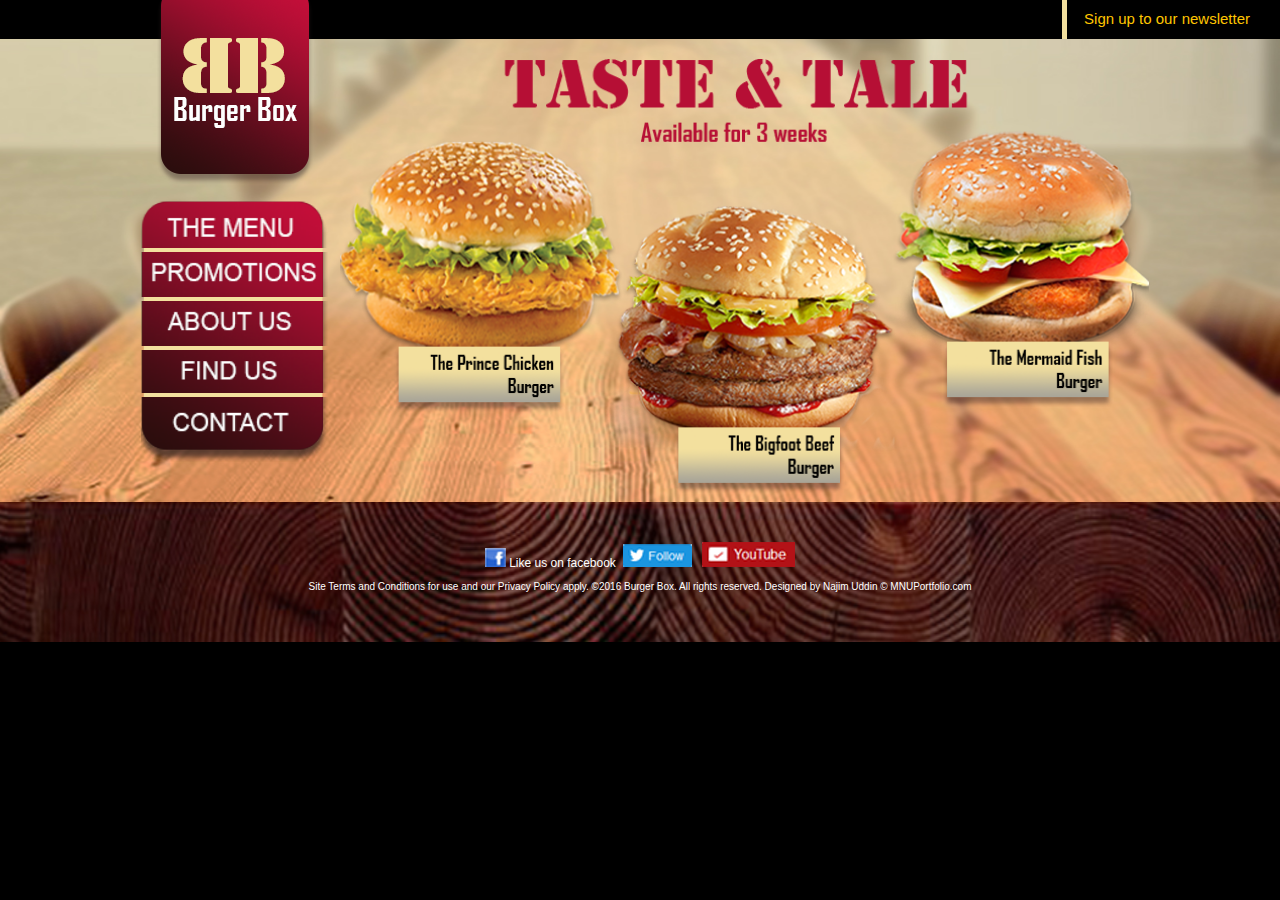
<file: index.html>
<!DOCTYPE html>
<html>
	<head>
		<title>Burger Box Home</title>
		<link rel="stylesheet" type="text/css" href="./css/main3.css">
		<meta name="viewport" content="width=device-width, initial-scale=1">
	</head>
<body>
	<!-- START OF CONTAINER --> 
	<div id="container">
		<!-- HEADER -->
		<div id="header">
			<div id="headerNav">
				<a href="contact.html" title="Sign Up"><p id="signUp">Sign up to our newsletter</p></a>
			</div>
	</div>
	<!-- CONTENT -->
	<div id="content">
		<!-- LEFT -->
		<div id="leftcol">
			<div id="logoNav">
				<a href="index.html" title="Burger Box"><img id="logoImage" src="./images/bblogo.png" /></a>
			</div>
			
			<div id="mainNavBg">
			
						<div id="navbgcolor">
				<a href="#"><img src="./images/mainnavbg.png" /></a>
			</div>
		
			<div class="mainnavhover">
			<div>
			<a href="menu.html"><img src="./images/hmenubtn.png" /></a>
			</div>
			<div>
			<a href="promo.html"><img src="./images/hprobtn.png" /></a>
			</div>
			<div>
			<a href="about.html"><img src="./images/haboutbtn.png" /></a>
			</div>
			<div>
			<a href="find.html"><img src="./images/hfindbtn.png" /></a>
			</div>
			<div>
			<a href="contact.html"><img src="./images/hcontactbtn.png" /></a>
			</div>
			</div>
		
		<div class="mainnav">
			<div id="menu">
			<a href="menu.html" title="Menu"><img src="./images/menubtn.png" /></a>
			</div>
			<div id="pro">
			<a href="promo.html" title="Promotions"><img src="./images/probtn.png" /></a>
			</div>
			<div id="about">
			<a href="about.html" title="About"><img src="./images/aboutbtn.png" /></a>
			</div>
			<div id="find">
			<a href="find.html" title="Find Us"><img src="./images/findbtn.png" /></a>
			</div>
			<div id="contact">
			<a href="contact.html" title="Contact"><img src="./images/contactbtn.png" /></a>
			</div>
			</div>
			

			
			</div>

		</div>
		<!-- RIGHT -->
			<div id="rightcol">
				<div id="promo">
					<a href="promo.html" title="Taste And Tale"><img id="offer" src="./images/bbpromo.png" /></a>
				</div>
			</div>
		</div>
	<!--CONTENT END-->
		<!-- FOOTER -->
		<div id="footer">
			<div id="social">
				<a href="http://www.facebook.com" title="Like us on Facebook"><img id="fb" src="./images/fblink.png" /><span>Like us on facebook</span></a>
				<a href="http://www.twitter.com" title="Follow us on Twitter"><img id="twitter" src="./images/twitterlink.png" /></a>
				<a href="http://www.youtube.com" title="Subscribe to us on Youtube"><img id="yt" src="./images/ytlink.png" /></a>
			</div>
			<div id="copyright">
				<p>Site Terms and Conditions for use and our Privacy Policy apply.
&#169;2016 Burger Box. All rights reserved.
Designed by Najim Uddin &#169; MNUPortfolio.com</p>
			</div>
		</div>
</div>
<!-- END OF CONTAINER
 --> 
</body>
</html>
</file>
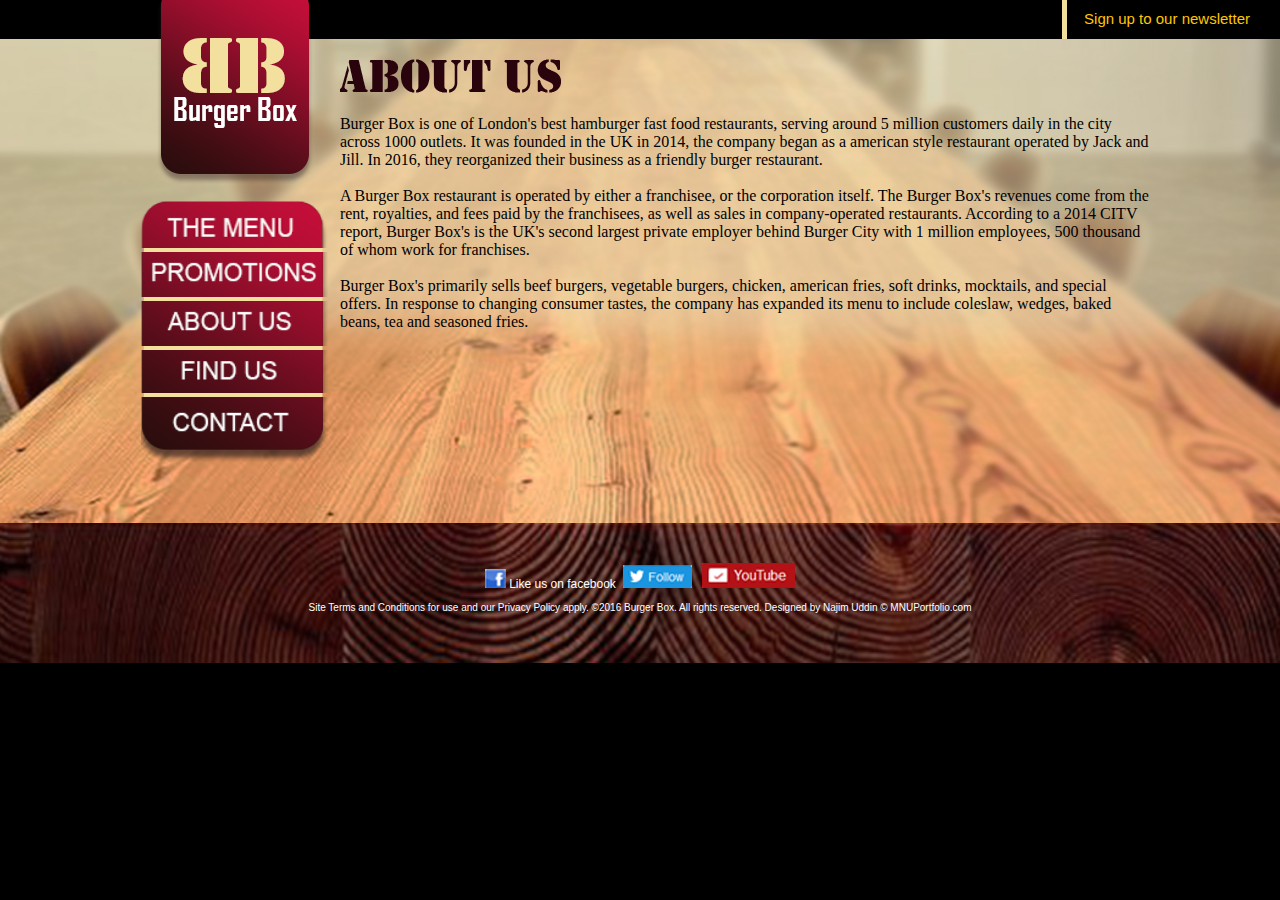
<file: about.html>
<!DOCTYPE html>
<html>
	<head>
		<title>About Us</title>
		<link rel="stylesheet" type="text/css" href="./css/main3.css">
		<meta name="viewport" content="width=device-width, initial-scale=1">
	</head>
<body>
	<!-- START OF CONTAINER --> 
	<div id="container">
		<!-- HEADER -->
		<div id="header">
			<div id="headerNav">
				<a href="contact.html" title="Sign Up"><p id="signUp">Sign up to our newsletter</p></a>
			</div>
	</div>
	<!-- CONTENT -->
	<div id="content">
		<!-- LEFT -->
		<div id="leftcol">
			<div id="logoNav">
				<a href="index.html" title="Burger Box"><img id="logoImage" src="./images/bblogo.png" /></a>
			</div>
			
			<div id="mainNavBg">
			
						<div id="navbgcolor">
				<a href="#"><img src="./images/mainnavbg.png" /></a>
			</div>
		
			<div class="mainnavhover">
			<div>
			<a href="menu.html"><img src="./images/hmenubtn.png" /></a>
			</div>
			<div>
			<a href="promo.html"><img src="./images/hprobtn.png" /></a>
			</div>
			<div>
			<a href="about.html"><img src="./images/haboutbtn.png" /></a>
			</div>
			<div>
			<a href="find.html"><img src="./images/hfindbtn.png" /></a>
			</div>
			<div>
			<a href="contact.html"><img src="./images/hcontactbtn.png" /></a>
			</div>
			</div>
		
		<div class="mainnav">
			<div id="menu">
			<a href="menu.html" title="Menu"><img src="./images/menubtn.png" /></a>
			</div>
			<div id="pro">
			<a href="promo.html" title="Promotions"><img src="./images/probtn.png" /></a>
			</div>
			<div id="about">
			<a href="about.html" title="About"><img src="./images/aboutbtn.png" /></a>
			</div>
			<div id="find">
			<a href="find.html" title="Find Us"><img src="./images/findbtn.png" /></a>
			</div>
			<div id="contact">
			<a href="contact.html" title="Contact"><img src="./images/contactbtn.png" /></a>
			</div>
			</div>
			

			
			</div>

		</div>
		<!-- RIGHT -->
			<div id="rightcol">
			<div id="Text">
									<p id="aboutBB"><img src="./images/aboutUsHeader.png" /><br><br>Burger Box is one of London's best hamburger fast food restaurants, serving around 5 million customers daily in the city across 1000 outlets. It was founded in the UK in 2014, the company began as a american style restaurant operated by Jack and Jill. In 2016, they reorganized their business as a friendly burger restaurant.<br><br>

A Burger Box restaurant is operated by either a franchisee, or the corporation itself. The Burger Box's revenues come from the rent, royalties, and fees paid by the franchisees, as well as sales in company-operated restaurants. According to a 2014 CITV report, Burger Box's is the UK's second largest private employer behind Burger City with 1 million employees, 500 thousand of whom work for franchises.<br><br>

Burger Box's primarily sells beef burgers, vegetable burgers, chicken, american fries, soft drinks, mocktails, and special offers. In response to changing consumer tastes, the company has expanded its menu to include coleslaw, wedges, baked beans, tea and seasoned fries.</p>

</div>
			</div>
		</div>
	<!--CONTENT END-->
		<!-- FOOTER -->
		<div id="footer">
			<div id="social">
				<a href="http://www.facebook.com" title="Like us on Facebook"><img id="fb" src="./images/fblink.png" /><span>Like us on facebook</span></a>
				<a href="http://www.twitter.com" title="Follow us on Twitter"><img id="twitter" src="./images/twitterlink.png" /></a>
				<a href="http://www.youtube.com" title="Subscribe to us on Youtube"><img id="yt" src="./images/ytlink.png" /></a>
			</div>
			<div id="copyright">
				<p>Site Terms and Conditions for use and our Privacy Policy apply.
&#169;2016 Burger Box. All rights reserved.
Designed by Najim Uddin &#169; MNUPortfolio.com</p>
			</div>
		</div>
</div>
<!-- END OF CONTAINER
 --> 
</body>
</html>
</file>
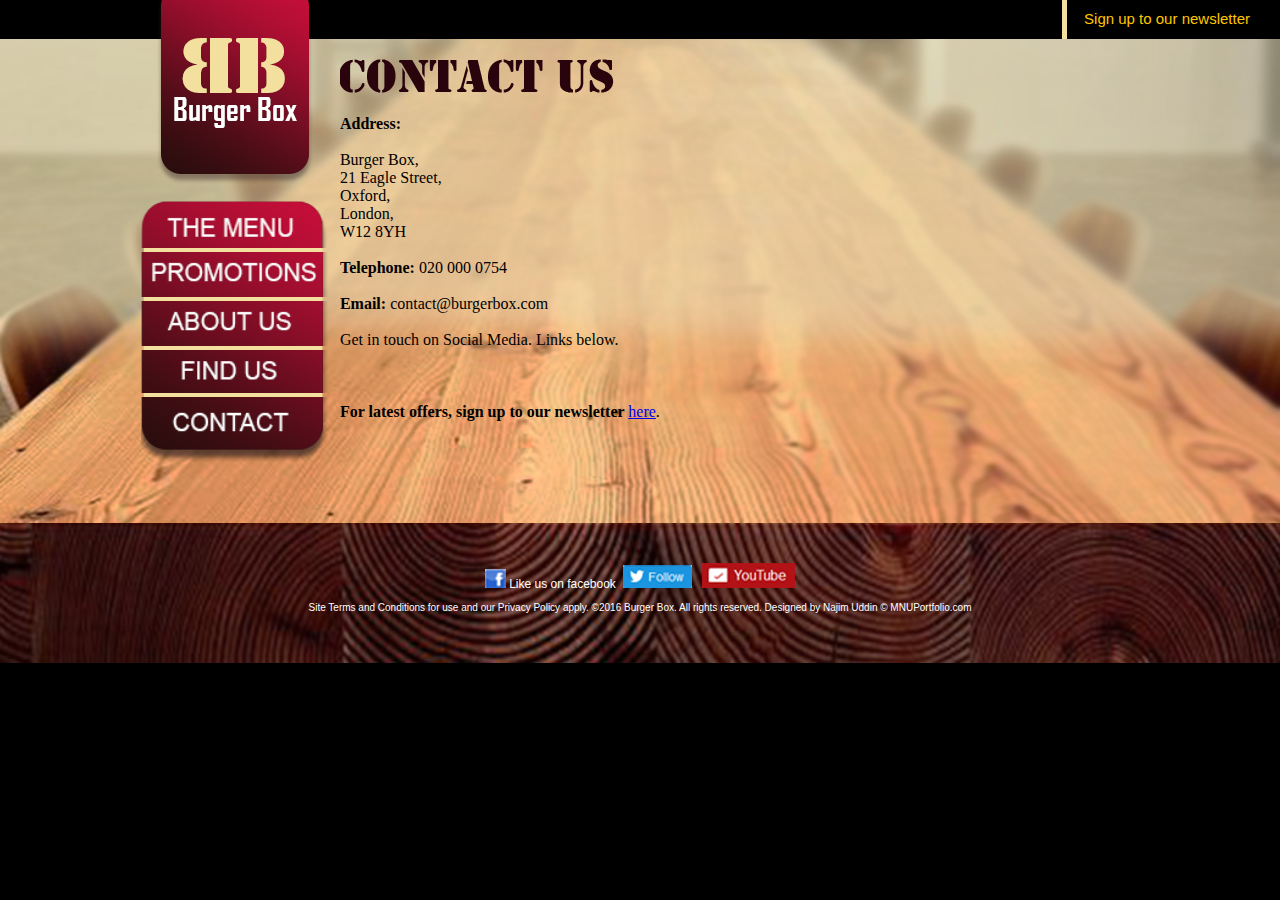
<file: contact.html>
<!DOCTYPE html>
<html>
	<head>
		<title>Contact Us</title>
		<link rel="stylesheet" type="text/css" href="./css/main3.css">
		<meta name="viewport" content="width=device-width, initial-scale=1">
	</head>
<body>
	<!-- START OF CONTAINER --> 
	<div id="container">
		<!-- HEADER -->
		<div id="header">
			<div id="headerNav">
				<a href="contact.html" title="Sign Up"><p id="signUp">Sign up to our newsletter</p></a>
			</div>
	</div>
	<!-- CONTENT -->
	<div id="content">
		<!-- LEFT -->
		<div id="leftcol">
			<div id="logoNav">
				<a href="index.html" title="Burger Box"><img id="logoImage" src="./images/bblogo.png" /></a>
			</div>
			
			<div id="mainNavBg">
			
						<div id="navbgcolor">
				<a href="#"><img src="./images/mainnavbg.png" /></a>
			</div>
		
			<div class="mainnavhover">
			<div>
			<a href="menu.html"><img src="./images/hmenubtn.png" /></a>
			</div>
			<div>
			<a href="promo.html"><img src="./images/hprobtn.png" /></a>
			</div>
			<div>
			<a href="about.html"><img src="./images/haboutbtn.png" /></a>
			</div>
			<div>
			<a href="find.html"><img src="./images/hfindbtn.png" /></a>
			</div>
			<div>
			<a href="contact.html"><img src="./images/hcontactbtn.png" /></a>
			</div>
			</div>
		
		<div class="mainnav">
			<div id="menu">
			<a href="menu.html" title="Menu"><img src="./images/menubtn.png" /></a>
			</div>
			<div id="pro">
			<a href="promo.html" title="Promotions"><img src="./images/probtn.png" /></a>
			</div>
			<div id="about">
			<a href="about.html" title="About"><img src="./images/aboutbtn.png" /></a>
			</div>
			<div id="find">
			<a href="find.html" title="Find Us"><img src="./images/findbtn.png" /></a>
			</div>
			<div id="contact">
			<a href="contact.html" title="Contact"><img src="./images/contactbtn.png" /></a>
			</div>
			</div>
			

			
			</div>

		</div>
		<!-- RIGHT -->
			<div id="rightcol">
			<div id="Text">
									<p id="aboutBB"><img src="./images/contactUsHeader.png" /><br><br><strong>Address:</strong><br><br>Burger Box,<br>21 Eagle Street,<br>Oxford,<br>London,<br>W12 8YH<br><br>

<strong>Telephone:</strong> 020 000 0754<br><br>
<strong>Email:</strong> contact@burgerbox.com<br><br>
Get in touch on Social Media. Links below.<br><br>
<br><br>
								
<strong>For latest offers, sign up to our newsletter </strong><a href="#" title="Sign Up to our Newsletter">here</a>.<br><br></p>	


</div>
			</div>
		</div>
	<!--CONTENT END-->
		<!-- FOOTER -->
		<div id="footer">
			<div id="social">
				<a href="http://www.facebook.com" title="Like us on Facebook"><img id="fb" src="./images/fblink.png" /><span>Like us on facebook</span></a>
				<a href="http://www.twitter.com" title="Follow us on Twitter"><img id="twitter" src="./images/twitterlink.png" /></a>
				<a href="http://www.youtube.com" title="Subscribe to us on Youtube"><img id="yt" src="./images/ytlink.png" /></a>
			</div>
			<div id="copyright">
				<p>Site Terms and Conditions for use and our Privacy Policy apply.
&#169;2016 Burger Box. All rights reserved.
Designed by Najim Uddin &#169; MNUPortfolio.com</p>
			</div>
		</div>
</div>
<!-- END OF CONTAINER
 --> 
</body>
</html>
</file>
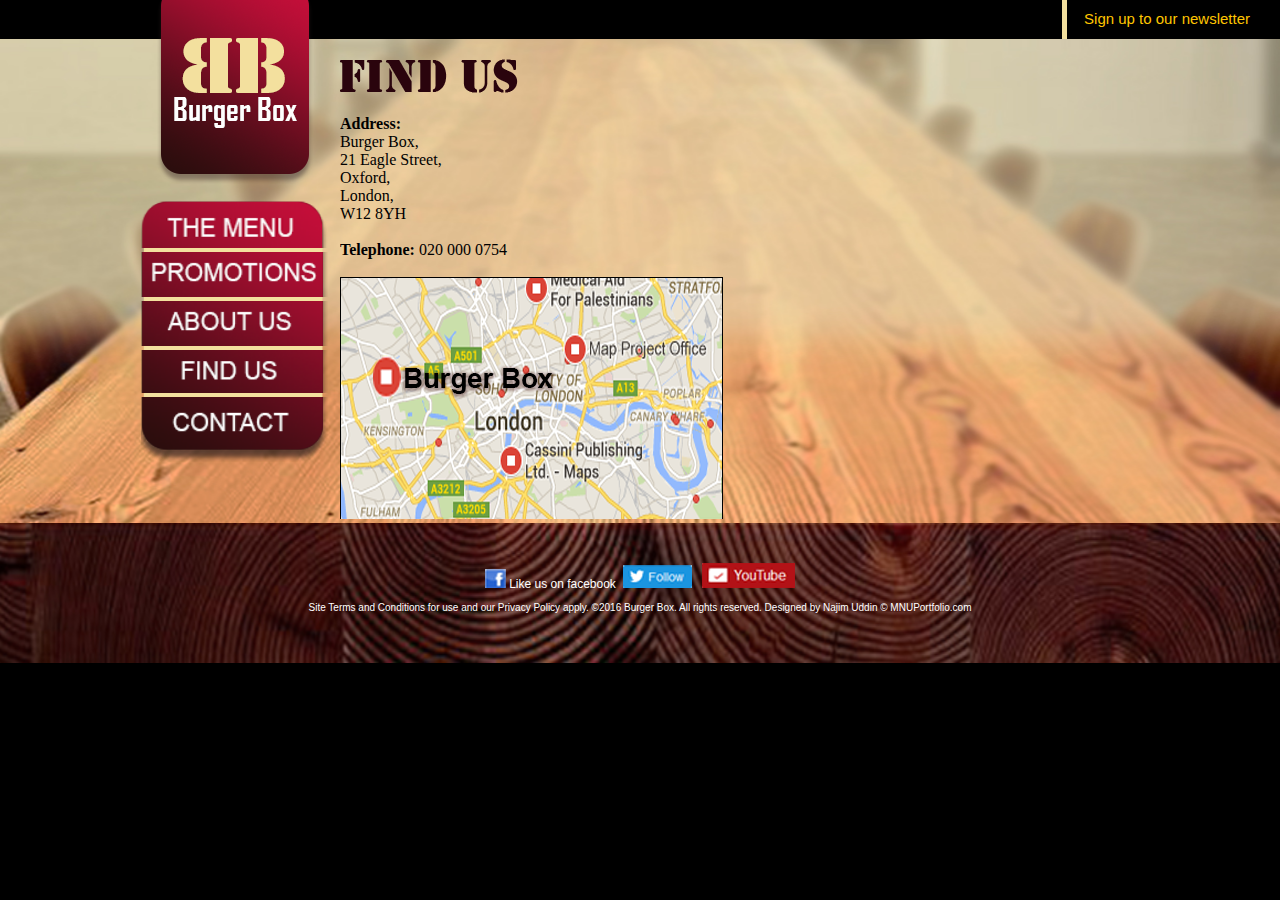
<file: find.html>
<!DOCTYPE html>
<html>
	<head>
		<title>Find Us</title>
		<link rel="stylesheet" type="text/css" href="./css/main3.css">
		<meta name="viewport" content="width=device-width, initial-scale=1">
	</head>
<body>
	<!-- START OF CONTAINER --> 
	<div id="container">
		<!-- HEADER -->
		<div id="header">
			<div id="headerNav">
				<a href="contact.html" title="Sign Up"><p id="signUp">Sign up to our newsletter</p></a>
			</div>
	</div>
	<!-- CONTENT -->
	<div id="content">
		<!-- LEFT -->
		<div id="leftcol">
			<div id="logoNav">
				<a href="index.html" title="Burger Box"><img id="logoImage" src="./images/bblogo.png" /></a>
			</div>
			
			<div id="mainNavBg">
			
						<div id="navbgcolor">
				<a href="#"><img src="./images/mainnavbg.png" /></a>
			</div>
		
			<div class="mainnavhover">
			<div>
			<a href="menu.html"><img src="./images/hmenubtn.png" /></a>
			</div>
			<div>
			<a href="promo.html"><img src="./images/hprobtn.png" /></a>
			</div>
			<div>
			<a href="about.html"><img src="./images/haboutbtn.png" /></a>
			</div>
			<div>
			<a href="find.html"><img src="./images/hfindbtn.png" /></a>
			</div>
			<div>
			<a href="contact.html"><img src="./images/hcontactbtn.png" /></a>
			</div>
			</div>
		
		<div class="mainnav">
			<div id="menu">
			<a href="menu.html" title="Menu"><img src="./images/menubtn.png" /></a>
			</div>
			<div id="pro">
			<a href="promo.html" title="Promotions"><img src="./images/probtn.png" /></a>
			</div>
			<div id="about">
			<a href="about.html" title="About"><img src="./images/aboutbtn.png" /></a>
			</div>
			<div id="find">
			<a href="find.html" title="Find Us"><img src="./images/findbtn.png" /></a>
			</div>
			<div id="contact">
			<a href="contact.html" title="Contact"><img src="./images/contactbtn.png" /></a>
			</div>
			</div>
			

			
			</div>

		</div>
		<!-- RIGHT -->
			<div id="rightcol">
			<div id="Text">
									<p id="aboutBB"><img src="./images/findUsHeader.png" /><br><br><strong>Address:</strong><br>Burger Box,<br>21 Eagle Street,<br>Oxford,<br>London,<br>W12 8YH<br><br>

<strong>Telephone:</strong> 020 000 0754<br><br>

<img id="map" title="map" src="./images/map.png" />

</p>	


</div>
			</div>
		</div>
	<!--CONTENT END-->
		<!-- FOOTER -->
		<div id="footer">
			<div id="social">
				<a href="http://www.facebook.com" title="Like us on Facebook"><img id="fb" src="./images/fblink.png" /><span>Like us on facebook</span></a>
				<a href="http://www.twitter.com" title="Follow us on Twitter"><img id="twitter" src="./images/twitterlink.png" /></a>
				<a href="http://www.youtube.com" title="Subscribe to us on Youtube"><img id="yt" src="./images/ytlink.png" /></a>
			</div>
			<div id="copyright">
				<p>Site Terms and Conditions for use and our Privacy Policy apply.
&#169;2016 Burger Box. All rights reserved.
Designed by Najim Uddin &#169; MNUPortfolio.com</p>
			</div>
		</div>
</div>
<!-- END OF CONTAINER
 --> 
</body>
</html>
</file>
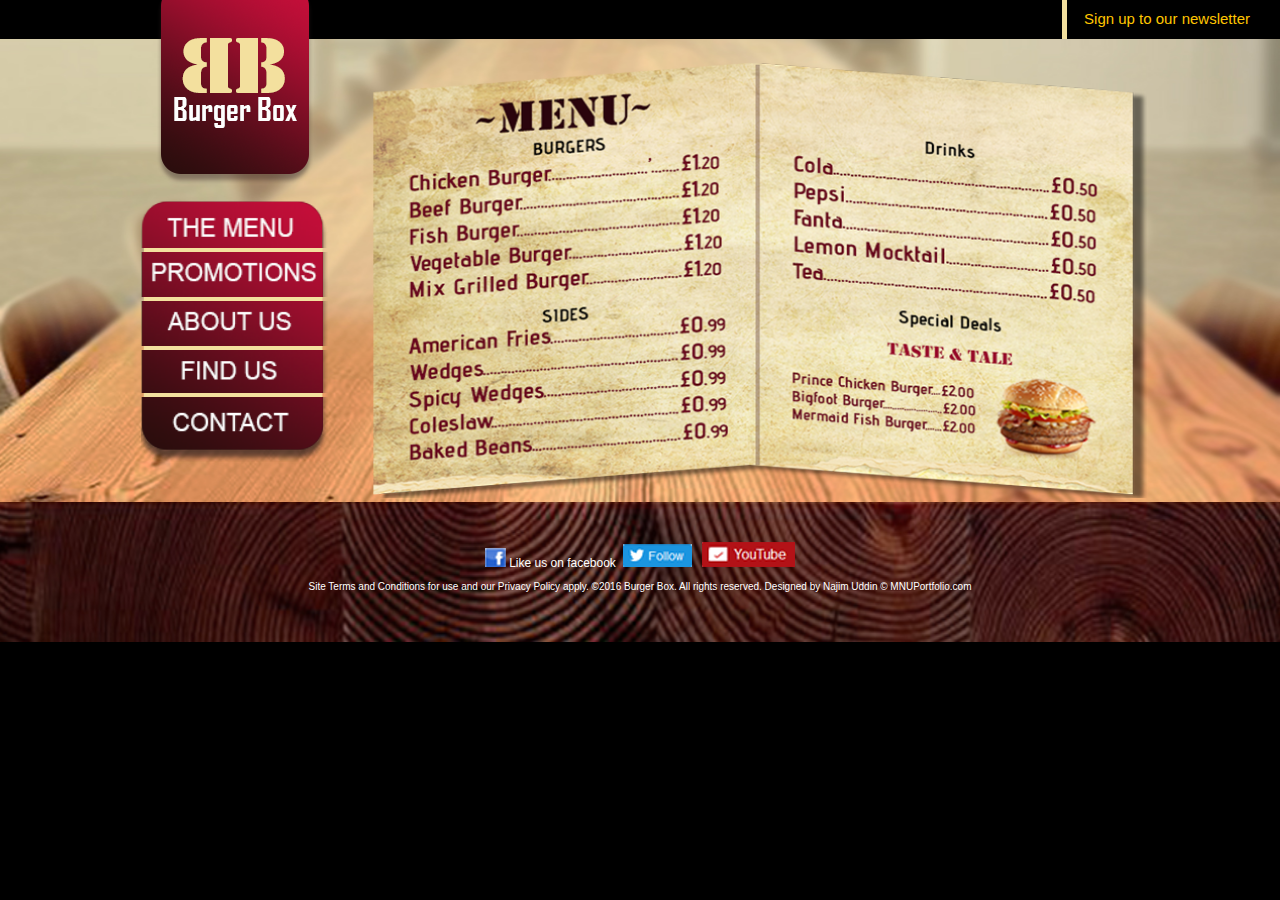
<file: menu.html>
<!DOCTYPE html>
<html>
	<head>
		<title>Burger Box Menu</title>
		<link rel="stylesheet" type="text/css" href="./css/main3.css">
		<meta name="viewport" content="width=device-width, initial-scale=1">
	</head>
<body>
	<!-- START OF CONTAINER --> 
	<div id="container">
		<!-- HEADER -->
		<div id="header">
			<div id="headerNav">
				<a href="contact.html" title="Sign Up"><p id="signUp">Sign up to our newsletter</p></a>
			</div>
	</div>
	<!-- CONTENT -->
	<div id="content">
		<!-- LEFT -->
		<div id="leftcol">
			<div id="logoNav">
				<a href="index.html" title="Burger Box"><img id="logoImage" src="./images/bblogo.png" /></a>
			</div>
			
			<div id="mainNavBg">
			
						<div id="navbgcolor">
				<a href="#"><img src="./images/mainnavbg.png" /></a>
			</div>
		
			<div class="mainnavhover">
			<div>
			<a href="menu.html"><img src="./images/hmenubtn.png" /></a>
			</div>
			<div>
			<a href="promo.html"><img src="./images/hprobtn.png" /></a>
			</div>
			<div>
			<a href="about.html"><img src="./images/haboutbtn.png" /></a>
			</div>
			<div>
			<a href="find.html"><img src="./images/hfindbtn.png" /></a>
			</div>
			<div>
			<a href="contact.html"><img src="./images/hcontactbtn.png" /></a>
			</div>
			</div>
		
		<div class="mainnav">
			<div id="menu">
			<a href="menu.html" title="Menu"><img src="./images/menubtn.png" /></a>
			</div>
			<div id="pro">
			<a href="promo.html" title="Promotions"><img src="./images/probtn.png" /></a>
			</div>
			<div id="about">
			<a href="about.html" title="About"><img src="./images/aboutbtn.png" /></a>
			</div>
			<div id="find">
			<a href="find.html" title="Find Us"><img src="./images/findbtn.png" /></a>
			</div>
			<div id="contact">
			<a href="contact.html" title="Contact"><img src="./images/contactbtn.png" /></a>
			</div>
			</div>
			

			
			</div>

		</div>
		<!-- RIGHT -->
			<div id="rightcol">
				<div id="promo">
					<a href="menu.html" title="Menu"><img id="offer" src="./images/Menu.png" /></a>
				</div>
			</div>
		</div>
	<!--CONTENT END-->
		<!-- FOOTER -->
		<div id="footer">
			<div id="social">
				<a href="http://www.facebook.com" title="Like us on Facebook"><img id="fb" src="./images/fblink.png" /><span>Like us on facebook</span></a>
				<a href="http://www.twitter.com" title="Follow us on Twitter"><img id="twitter" src="./images/twitterlink.png" /></a>
				<a href="http://www.youtube.com" title="Subscribe to us on Youtube"><img id="yt" src="./images/ytlink.png" /></a>
			</div>
			<div id="copyright">
				<p>Site Terms and Conditions for use and our Privacy Policy apply.
&#169;2016 Burger Box. All rights reserved.
Designed by Najim Uddin &#169; MNUPortfolio.com</p>
			</div>
		</div>
</div>
<!-- END OF CONTAINER
 --> 
</body>
</html>
</file>
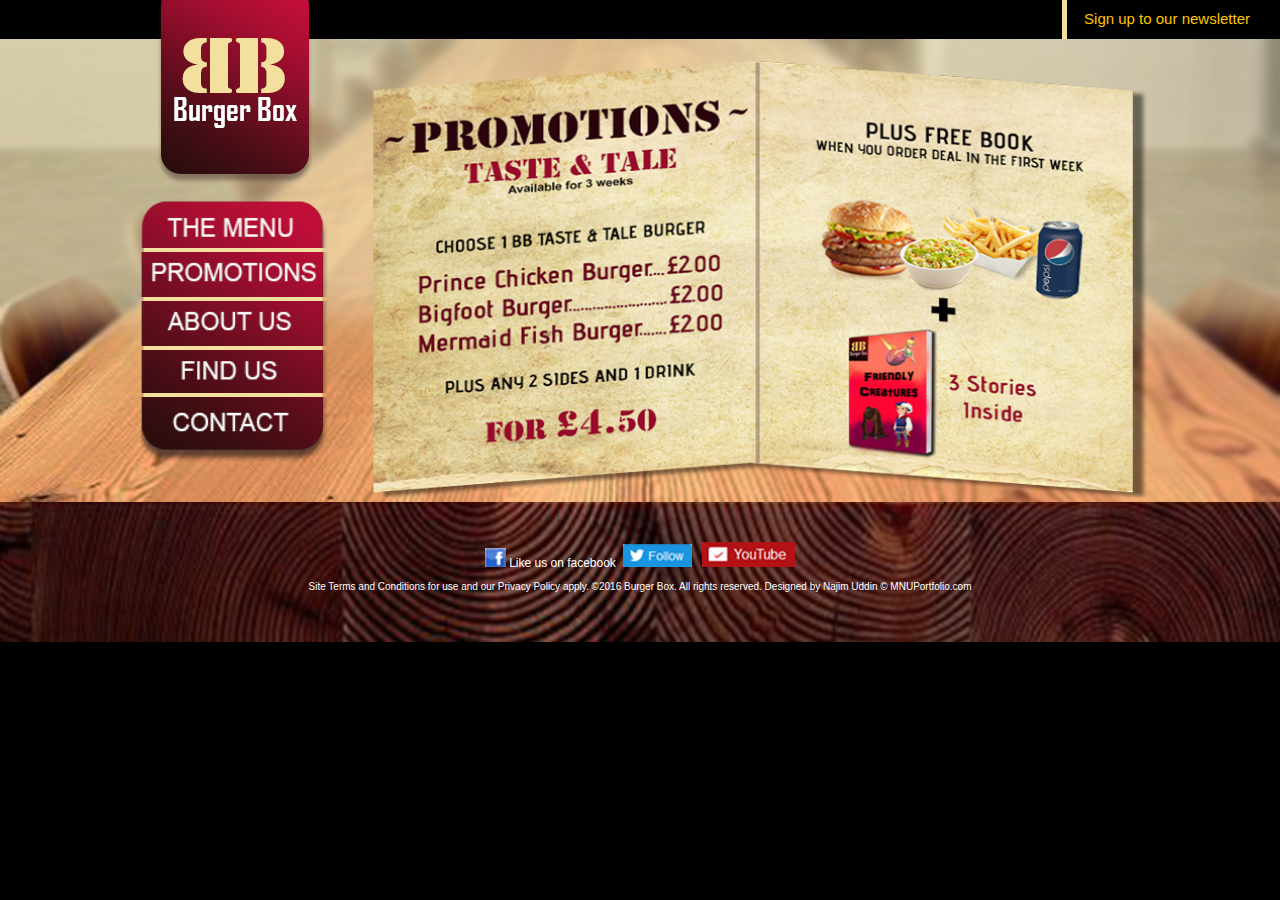
<file: promo.html>
<!DOCTYPE html>
<html>
	<head>
		<title>Burger Box Promo</title>
		<link rel="stylesheet" type="text/css" href="./css/main3.css">
		<meta name="viewport" content="width=device-width, initial-scale=1">
	</head>
<body>
	<!-- START OF CONTAINER --> 
	<div id="container">
		<!-- HEADER -->
		<div id="header">
			<div id="headerNav">
				<a href="contact.html" title="Sign Up"><p id="signUp">Sign up to our newsletter</p></a>
			</div>
	</div>
	<!-- CONTENT -->
	<div id="content">
		<!-- LEFT -->
		<div id="leftcol">
			<div id="logoNav">
				<a href="index.html" title="Burger Box"><img id="logoImage" src="./images/bblogo.png" /></a>
			</div>
			
			<div id="mainNavBg">
			
						<div id="navbgcolor">
				<a href="#"><img src="./images/mainnavbg.png" /></a>
			</div>
		
			<div class="mainnavhover">
			<div>
			<a href="menu.html"><img src="./images/hmenubtn.png" /></a>
			</div>
			<div>
			<a href="promo.html"><img src="./images/hprobtn.png" /></a>
			</div>
			<div>
			<a href="about.html"><img src="./images/haboutbtn.png" /></a>
			</div>
			<div>
			<a href="find.html"><img src="./images/hfindbtn.png" /></a>
			</div>
			<div>
			<a href="contact.html"><img src="./images/hcontactbtn.png" /></a>
			</div>
			</div>
		
		<div class="mainnav">
			<div id="menu">
			<a href="menu.html" title="Menu"><img src="./images/menubtn.png" /></a>
			</div>
			<div id="pro">
			<a href="promo.html" title="Promotions"><img src="./images/probtn.png" /></a>
			</div>
			<div id="about">
			<a href="about.html" title="About"><img src="./images/aboutbtn.png" /></a>
			</div>
			<div id="find">
			<a href="find.html" title="Find Us"><img src="./images/findbtn.png" /></a>
			</div>
			<div id="contact">
			<a href="contact.html" title="Contact"><img src="./images/contactbtn.png" /></a>
			</div>
			</div>
			

			
			</div>

		</div>
		<!-- RIGHT -->
			<div id="rightcol">
				<div id="promo">
					<a href="promo.html" title="Promotion"><img id="offer" src="./images/Promotion2.png" /></a>
				</div>
			</div>
		</div>
	<!--CONTENT END-->
		<!-- FOOTER -->
		<div id="footer">
			<div id="social">
				<a href="http://www.facebook.com" title="Like us on Facebook"><img id="fb" src="./images/fblink.png" /><span>Like us on facebook</span></a>
				<a href="http://www.twitter.com" title="Follow us on Twitter"><img id="twitter" src="./images/twitterlink.png" /></a>
				<a href="http://www.youtube.com" title="Subscribe to us on Youtube"><img id="yt" src="./images/ytlink.png" /></a>
			</div>
			<div id="copyright">
				<p>Site Terms and Conditions for use and our Privacy Policy apply.
&#169;2016 Burger Box. All rights reserved.
Designed by Najim Uddin &#169; MNUPortfolio.com</p>
			</div>
		</div>
</div>
<!-- END OF CONTAINER
 --> 
</body>
</html>
</file>
<file: css/main3.css>
html, body{

		height:auto;
		width:100%;
		margin:0px;
		padding:0px;
		background-color:black;

}
/* Main container holding all elements */
#container{
	margin:0px;
	padding:0px;
	height:auto;
	width:100%;
	background-color:black;
		background-image:url(../images/tablebg.jpg);
	background-size:100% 100%;
}

p{
		margin:0px;
	padding:0px;
		height:auto;
	width:auto;
}

img{
		margin:0px;
	padding:0px;
		height:auto;
	width:auto;

}
/* Header */
#header{
	margin:0px;
	padding:0px;
	background-color:black;
	height:39px;
}

#headerNav{
	position:absolute;
	right:0px;
	border:solid rgb(243,224,158);
	border-width:0px 0px 0px 5px;
	height:39px;
}

#signUp{
	color:rgb(255,198,1);
	margin:10px 30px 0px 10px;
	padding:0px 0px 0px 7px;
	font-size:15px;
	font-family:Arial, sans-serif;	
}
#header a{
	text-decoration:none;
	color:rgb(255,198,1);
}

#header p:hover{
	color:red;
	color:rgb(182,15,53);
	text-decoration:none;
}
/* content container */
#content{
	margin:auto;
	/* background-color:blue; */
	width:80%;
	height:auto;
	text-align: center;
}

#promo{
	/* background-color:pink; */
	margin:auto;
	

}	

#offer{
	height:100%;
	width:100%;
	padding-top:20px;
}


/* Logo & Nav container*/
#logoNav{
	/* background-color:pink; */
	margin:auto;
	

}
/* logo */
#logoImage{
	width:100%;
	height:100%;
	position:relative;
	top:-50px;
	
	
	

}
/* left container to hold nav*/
#leftcol{
	/* background-color:green; */
	width:20%;
	display:inline-block;
	vertical-align:top;
	min-width:100px;
	position:relative;
	margin-bottom:90px;
	padding-top:10px;
	
	
	
	
}
/* right container to hold content */
#rightcol{
	/* background-color:orange; */
	width:79%;
	display:inline-block;
	
}
/* nav container */
#mainNavBg{
	/* background-color:grey; */
	width:100%;
	
	
	
}
/* navigation */
#mainNavBg img{
	/* background-color:yellow; */
	margin:0px;
	padding:0px;
	width:100%;
	height:100%;
	/* position:relative;
	left:10px; */
}

.mainnavhover{
	position:absolute;
	width:100%;
	margin-top:-65px;
	margin-left:10px;
	vertical-align:top;
}

.mainnav{
	position:absolute;
	width:100%;
	margin-top:-65px;
	margin-left:10px;
	vertical-align:top;
}

/*/main nav hover/*/
#menu:hover{opacity:0;}

#pro:hover{opacity:0;}

#about:hover{opacity:0;}

#find:hover{opacity:0;}

#contact:hover{opacity:0;}

#navbgcolor{
	position:absolute;
	width:100%;
	margin:-65px 0px 0px 9px;
	vertical-align:top;
	/* background-color:red; */
	
}
/* footer */
#footer{
	width:100%;
	height:100px;
	max-height:100px;
	background-color:black;
	background-image:url(../images/footerbg.jpg);
	background-size:100% 100%;
	text-align:center;
	padding-top:40px;
}

#social{
	display:inline-block;
}

#copyright{
	display:block;

}
#copyright p{
	padding-top:10px;
	font-size:10px;
	font-family:Arial, sans-serif;
	color:white;
}

#social a{
	text-decoration:none;
	color:white;
	font-family:Arial, sans-serif;
	font-size:12px;
}

#social a:hover{
	text-decoration:none;
	color:blue;
}
#social img{
	margin:0px 3px 0px 3px;
}

span{
	position:relative;
	top:-3;
}
/* About page text */
#aboutBB{
	
	height:100%;
	width:100%;
	padding-top:20px;
	text-align:left;
	overflow: auto;
	padding-bottom:0px;
	/* margin-bottom:228px; */
	
}

#Text{
	height:460px;
	margin:auto;
}
/* Find us page map */
#map{
	border:1px solid black;
}
</file>
